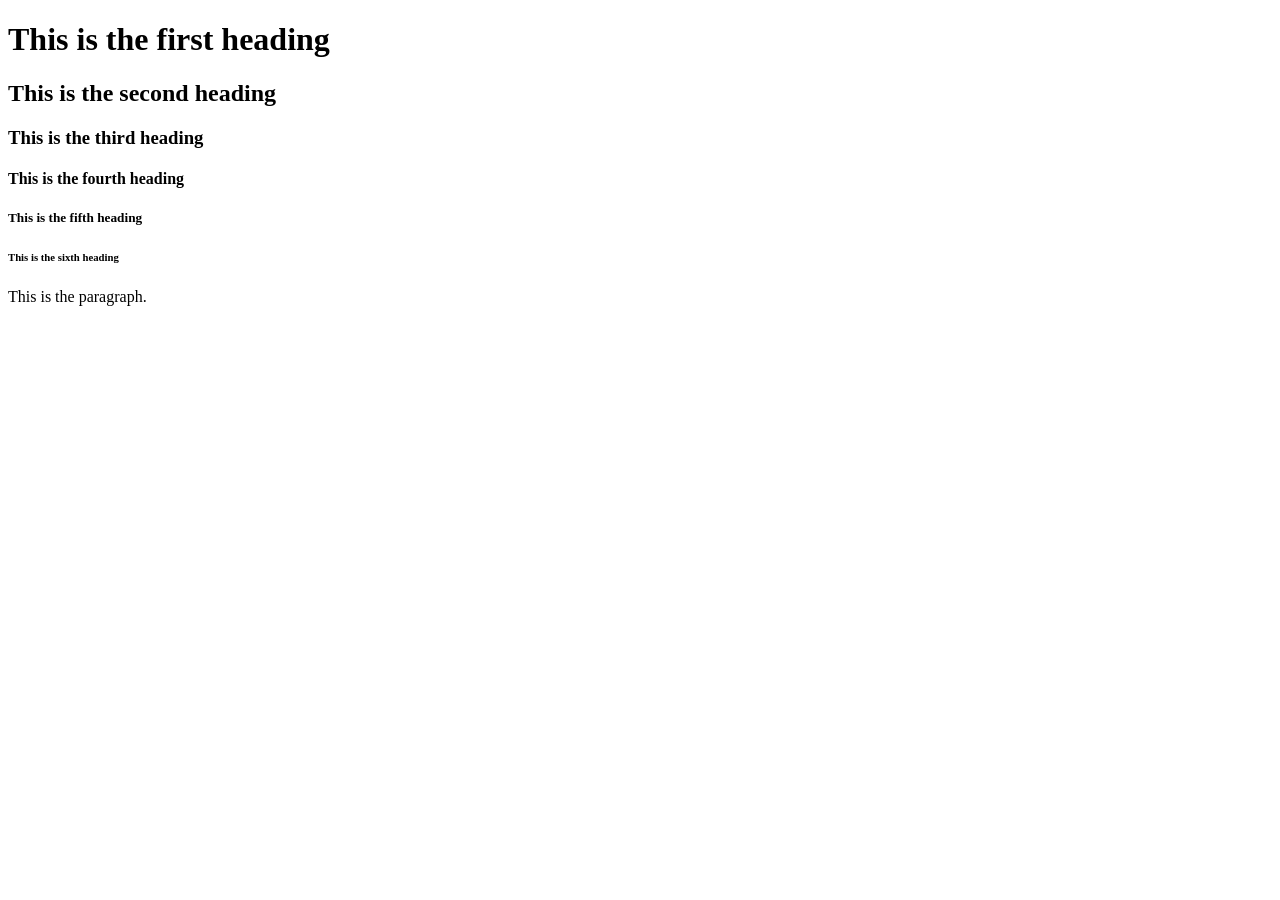
<file: DAY1/index.html>
<!DOCTYPE html>
<html>
    <head>
        <title>My first webpage</title>
    </head>
    <body>
        <h1>This is the first heading</h1>
        <h2>This is the second heading</h2>
        <h3>This is the third heading</h3>
        <h4>This is the fourth heading</h4>
        <h5>This is the fifth heading</h5>
        <h6>This is the sixth heading</h6>
        <p>This is the paragraph.</p>
    </body>

</html>
</file>
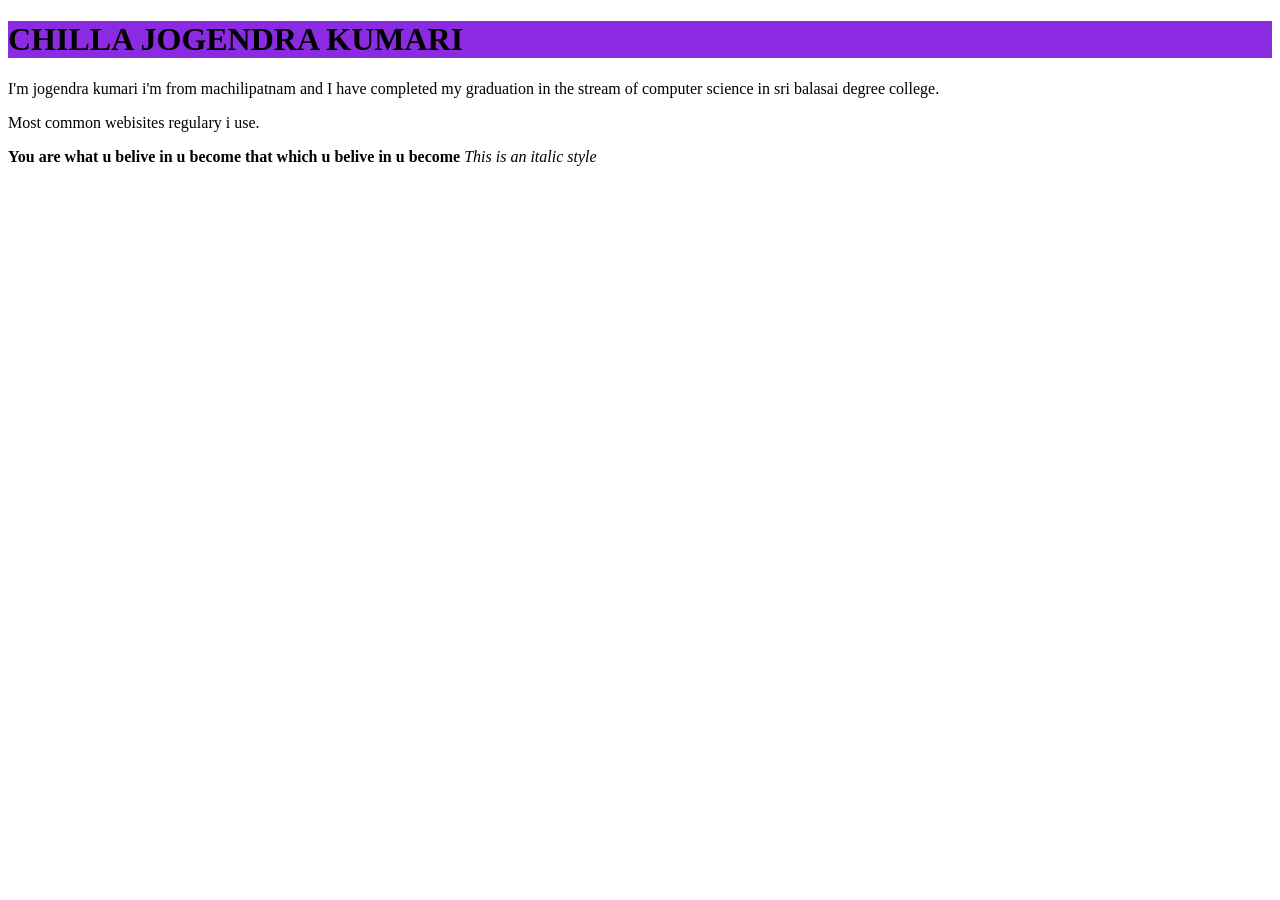
<file: DAY1/index1.html>
<!DOCTYPE html>
<html>
    <head>
        <title>My profile</title>
        <link rel="stylesheet" href = "style1.css">
    </head>
    <body>
        <h1 style="background-color: blueviolet;">CHILLA JOGENDRA KUMARI</h1>
        <p>I'm jogendra kumari i'm from machilipatnam and I have completed my graduation in the stream of computer science in sri balasai degree college.</p>
        <p>Most common webisites regulary i use.</p>
        <a href = "https://youtube.com"></a>
        <a href = "https://instagram.com"></a>
        <a href = "https://linkldn.com"></a>
        <a href = "https//whatsapp.com"></a>
        <b>You are what u belive in u become that which u belive in u become</b>
        <i>This is an italic style</i>
        
    </body>
</html>
</file>
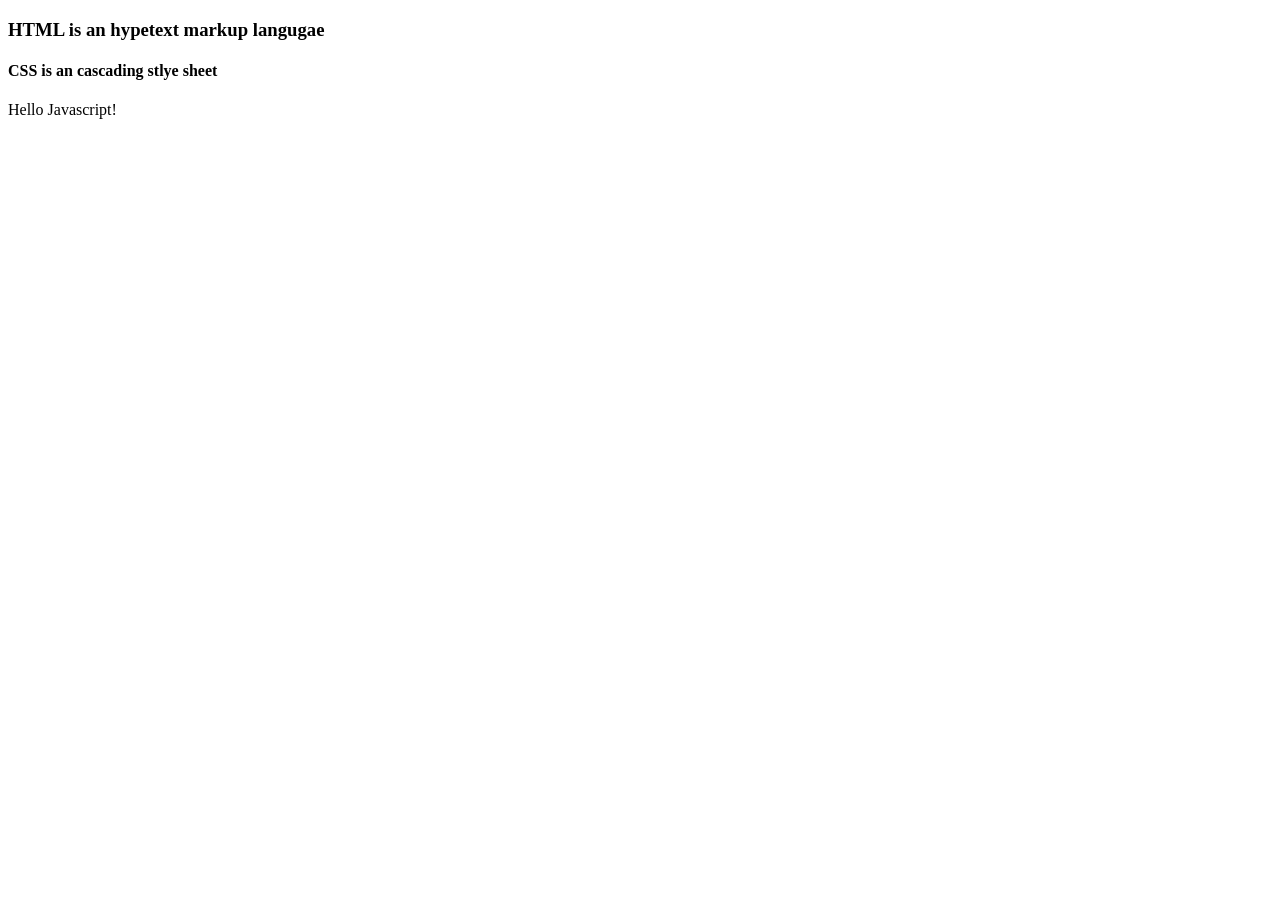
<file: DAY1/index2.html>
<!DOCTYPE html>
<html>
    <head>
        <link href="https://cdn.jsdelivr.net/npm/bootstrap@5.3.3/dist/js/bootstrap.min.js" integrity="sha384-0pUGZvbkm6XF6gxjEnlmuGrJXVbNuzT9qBBavbLwCsOGabYfZo0T0to5eqruptLy" crossorigin="anonymous">

        <link rel="stylesheet" type="text/css" href="style2.css">

    </head>
    <body>
        <h3>HTML is an hypetext markup langugae</h3>
        <h4>CSS is an cascading stlye sheet</h4>
        <p id = "demo"></p>
        <script>
            document.getElementById("demo").innerHTML = "Hello Javascript!";
                </script>
    </body>
</html>
</file>
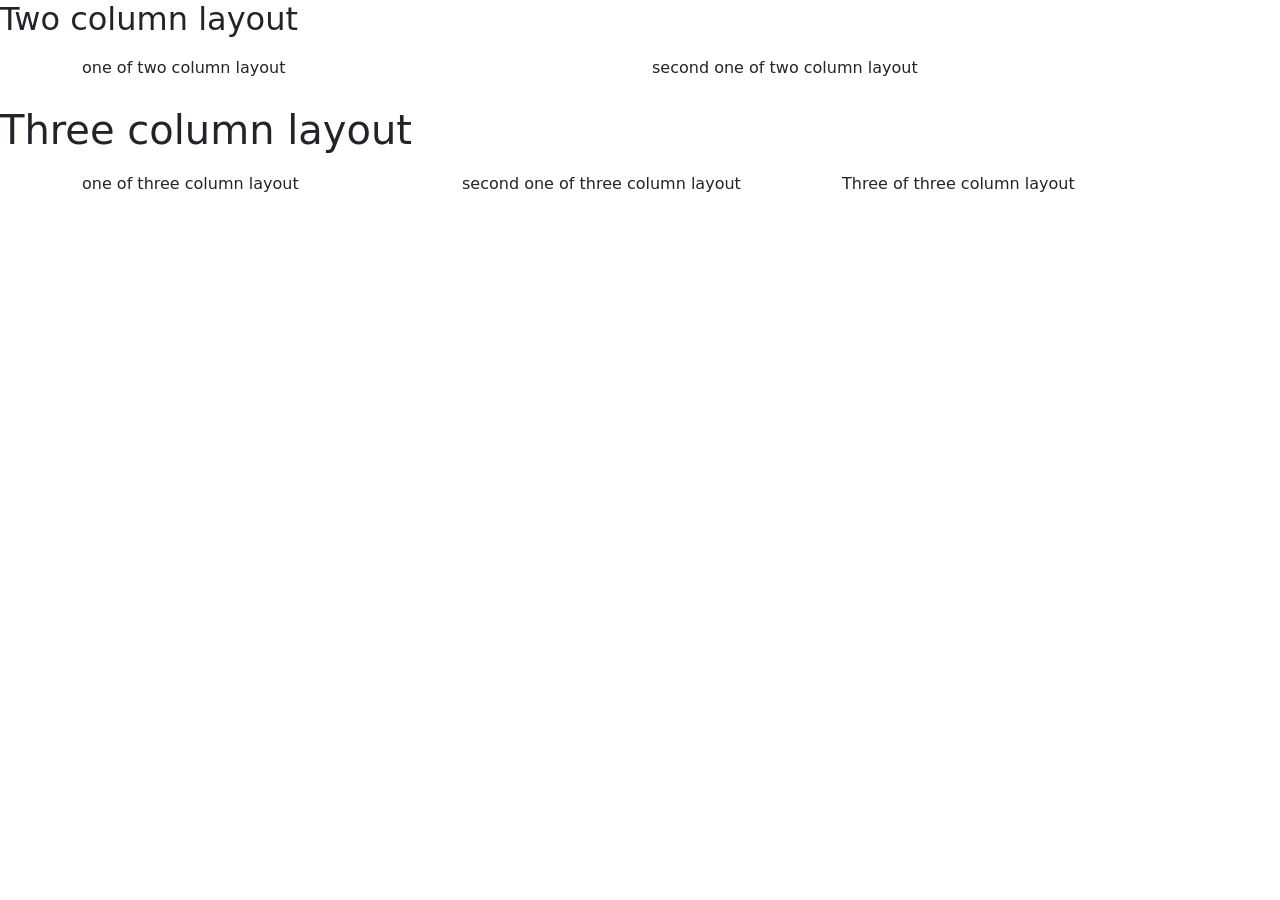
<file: DAY1/index3.html>
<!DOCTYPE html>
<html>
    <head>
      <link rel="stylesheet" type="text/css" href = "style3.css">
      <link href="https://cdn.jsdelivr.net/npm/bootstrap@5.3.0/dist/css/bootstrap.min.css" rel="stylesheet">
  
    
    </head>
    <body>
      <h2>Two column layout</h2>
      <div class ="container">
      <div class ="row">
        
        
          <div class="col">
          <p>one of two column layout</p>
          </div>
          <div class="col">
            <p>second one of two column layout</p>
          </div>
        </div>
      </div>
      
      
      <h1>Three column layout</h1>
      <div class ="container">
        <div class="row">
          
          <div class="col-4">
            <p>one of three column layout</p>
          </div>
          <div class="col-4">
            <p>second one of three column layout</p>
            
          </div>
          <div class="col-4">
            <p>Three of three column layout</p>
          </div>
        </div>
      </div>
    
    
    </body>
    </html>
</file>
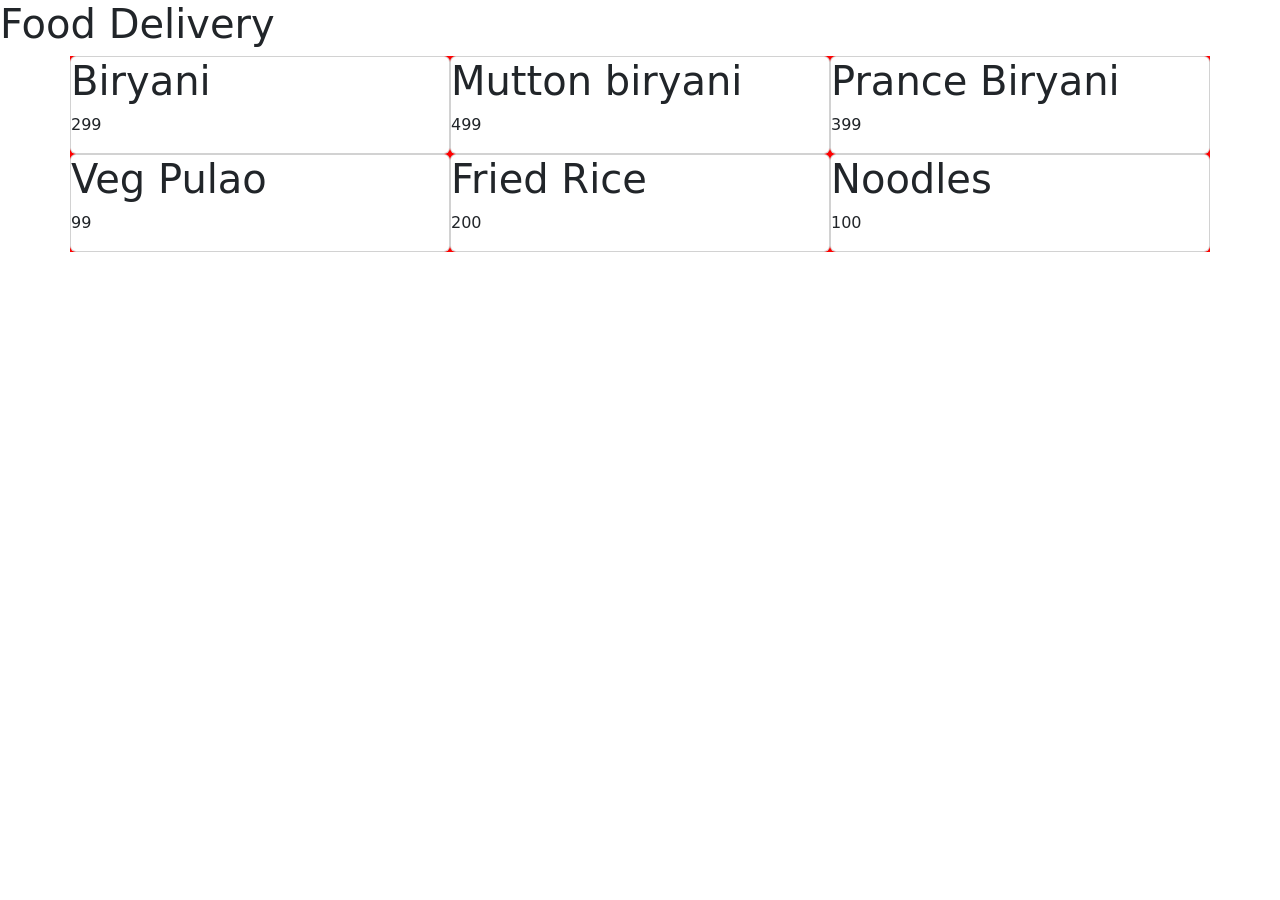
<file: DAY1/index4.html>
<!DOCTYPE html>
<html>
    <head>
        <link href="https://cdn.jsdelivr.net/npm/bootstrap@5.3.0/dist/css/bootstrap.min.css" rel="stylesheet">
        <link rel ="stylesheet" type= "text/css" href = "style4.css">
    


    </head>
    <body>
        <h1 class = "text-align:center">Food Delivery</h1>
        <div class="container">
            <div class="row"> 
                <div class="col-4">
                <div class="card">
                    <h1>Biryani</h1>
                    <p>299</p>
                    

                    </div>
                
                </div>
                <div class ="col-4">
                    <div class="card">
                        <h1>Mutton biryani</h1>
                        <p>499</p>
                        

                    </div>
                </div>
                <div class="col-4">
                    <div class="card">
                        <h1>Prance Biryani</h1>
                        <p>399</p>
                        
                    </div>
                </div>
            </div>
        </div>
        <div class="container">
            <div class="row">
                <div class="col-4">
                    <div class="card">
                        <h1>Veg Pulao</h1>
                        <p>99</p>
                
                    </div>

                    </div>   
                    <div class="col-4">
                        <div class="card">
                            <h1>Fried Rice</h1>
                            <p>200</p>
                            

                        </div>
                    </div>
                    <div class="col-4">
                        <div class="card">
                            <h1>Noodles</h1>
                            <p>100</p>
                            

                        </div>
                    </div>             
            </div>
        </div>

            <script src="https://cdn.jsdelivr.net/npm/@popperjs/core@2.11.8/dist/umd/popper.min.js" integrity="sha384-I7E8VVD/ismYTF4hNIPjVp/Zjvgyol6VFvRkX/vR+Vc4jQkC+hVqc2pM8ODewa9r" crossorigin="anonymous"></script>

        
    </body>
</html>
</file>
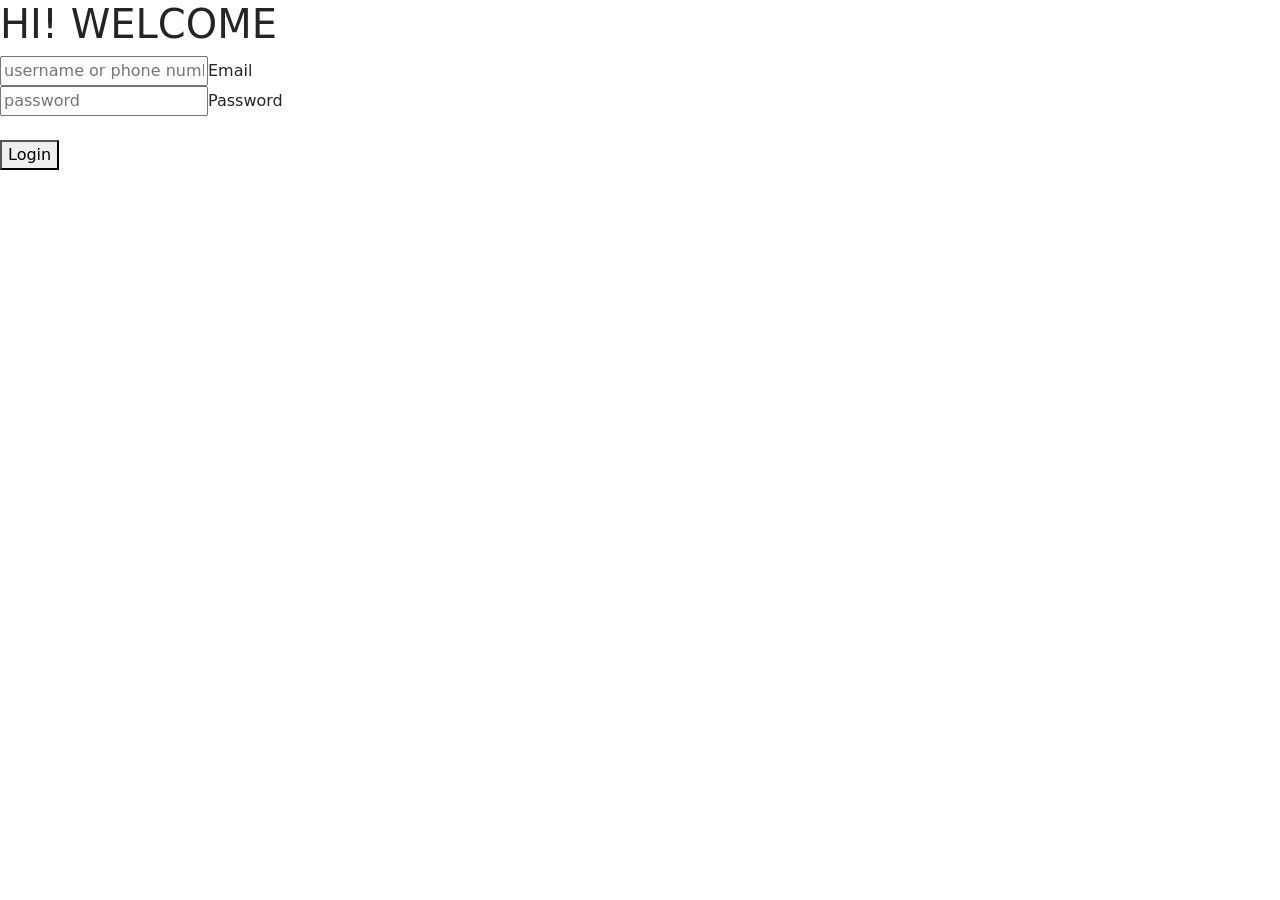
<file: DAY1/index5.html>
<!DOCTYPE html>
<html>
    <head>
        <link href="https://cdn.jsdelivr.net/npm/bootstrap@5.3.0/dist/css/bootstrap.min.css" rel="stylesheet">


    </head>
    <body>
        <h1 class="text">HI! WELCOME</h1>
        <input type="text" placeholder="username or phone number">Email</input><br>
        <input type="text" placeholder="password">Password</input><br><br>
        <button type="text">Login</button>
            </body>
</html>
</file>
<file: DAY1/style1.css>
h1 style {
    background-color: aliceblue;
    background-origin: padding-box;
    border: 0cm;
};
b style {
    background-color: aquamarine;
    height: auto;
    padding: 100px;
    border: 0cm;
};
i style {
    background-color: aqua;
    border-radius: 0%;
    text-align:center;
};
</file>
<file: DAY1/style2.css>
h3 style {
      text-decoration-color:blueviolet;
      text-align: center;

};
h4 style {
    background-color: cadetblue;
    text-align: center;
};
</file>
<file: DAY1/style3.css>
.col {
    background-color: white;
    border: 10px;
    padding: 10px;
}
.col-4 {
    background-color:white;
    border: 10px;
    padding: 10px;
    height:auto;
}
.h1 {
    text-align: right;
    border-radius: 0%;
    padding: 0%;
}
.h2 {
    text-align: center;
    color: azure;
    border: 0cap;
    padding: 0%;
}
</file>
<file: DAY1/style4.css>
.col-4 {
    background-color: red;
    border: 10px;
    height: auto;
    padding: 0%;
};
.p {
    background-color: aqua;
    border: 0cap;
    border-top: 20px;
}
</file>
